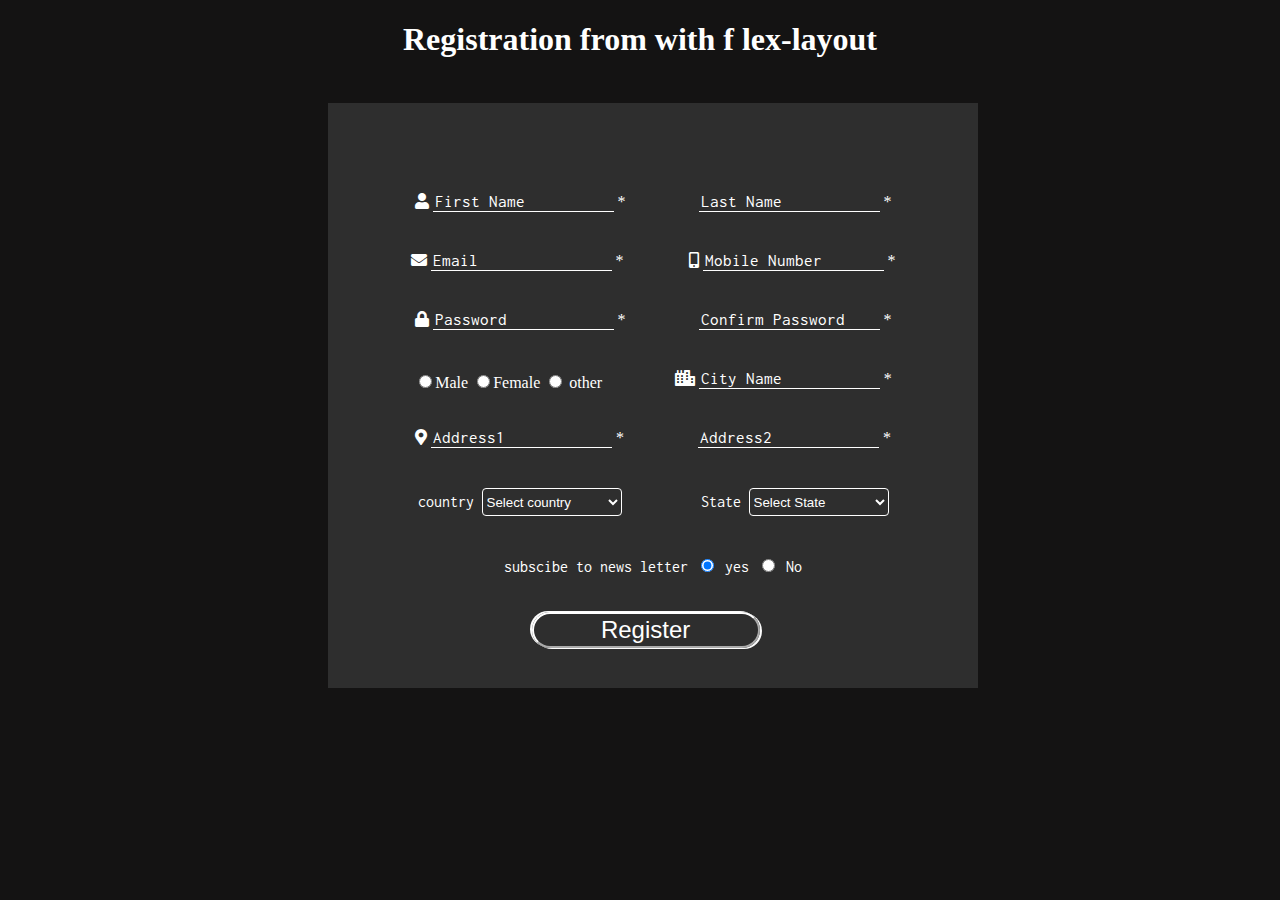
<file: index.html>
<!DOCTYPE html>
<html lang="en">
<head>
    <meta charset="UTF-8">
    <meta http-equiv="X-UA-Compatible" content="IE=edge">
    <meta name="viewport" content="width=device-width, initial-scale=1.0">
    <link rel="stylesheet" href="css/style.css">
    <link rel="stylesheet" href="https://cdnjs.cloudflare.com/ajax/libs/font-awesome/5.15.2/css/all.min.css">
    <script src="js/formValidation.js"></script>
    <title>Responsive form with flex-layout</title>
</head>
<body>
    <h1>Registration from with f lex-layout</h1>

    <form class="form-container" method="post" name="reg-form" onsubmit = "return inputCheck()" action="welcome.html">
        <div class="fname">
            <i class="fas fa-user"></i>
            <input type="text" name="fnmae" placeholder="First Name " id="fname">
            <span class= "fnamereq">*</span>
        </div>        
        <div class="lname">
            <input type="text" name="lnmae" placeholder="Last Name"  id="lname"> 
            <span class= "lnamereq">*</span>
       </div>
       <div class="mail">
            <i class="fas fa-envelope"></i>
            <!--<input type="email" name="email" placeholder="Email" id="mail1" > -->
            <input type="text" name="email" placeholder="Email" id="mail1" >
            <span class= "mailreq">*</span>
       </div>
       <div class="mobile">
            <i class="fas fa-mobile-alt"></i>
            <input type="tel" name="mobile" placeholder="Mobile Number" id="mobile">
            <span class= "mobilereq">*</span>
        </div>
        <div class="pwd1">
            <i class="fas fa-lock"></i>
            <input type="password" name="pwd1"placeholder="Password" id="pwd1">
            <span class= "pwd1req">*</span> 
        </div>

        <div class="pwd2">
            <input type="password" name="cpassword" placeholder="Confirm Password"class="pass"r id="pwd2">
            <span class= "pwd2req">*</span> 
       </div>
        <div class="radio">               
            <input type="radio" name="gender" id="radio"><span class="radio-text"></span>Male</span>
            <input type="radio" name="gender"id="radio"><span class="radio-text">Female</span>
            <input type="radio" name="gender" id="radio"> <span class="radio-text">other</span>
        </div>
        <div class="city">
            <i class="fas fa-city"></i>
            <input type="text" name="city" placeholder="City Name" id="city">
            <span class= "cityreq">*</span>
        </div>
        <div class="caddress">
            <i class="fas fa-map-marker-alt"></i>
            <input type="text" name="caddr" placeholder="Address1" id="caddress">
            <span class= "addr1req">*</span>
        </div>
        <div class="paddress">
            <input type="text" name="paddr" placeholder="Address2" id="paddress">
            <span class= "addr2req">*</span>
        </div>
        <div class="country">
            <span class="country-text">country</span>
            <select name="country-list" id="country">
                <option value="0">Select country</option>
                <option value="Britan">Britan</option>
                <option value="Germany">Germany</option>
                <option value="India">India</option>
                <option value="Japan">Japan</option>
                <option value="America">United States</option>
            </select>
        </div>
        <div class="state">
            <span class="select-text state-text">State</span>
            <select name="state-list"id="state">
                <option value="0">Select State</option>
                <option value="Andhra Pradesh">Andhra Pradesh</option>
                <option value="Arunachal Pradesh">Arunachal Pradesh</option>
                <option value="Assam">Assam</option>
                <option value="Bihar">Bihar</option>
                <option value="Chandigarh">Chandigarh</option>
                <option value="Chattisgarh">Chattisgarh</option>               
                <option value="Daman and Diu">Daman and Diu</option>
                <option value="Delhi">Delhi</option>
                <option value="Lakshadweep">Lakshadweep</option>
                <option value="Puducherry">Puducherry</option>
                <option value="Goa">Goa</option>
                <option value="Gujarat">Gujarat</option>
                <option value="Haryana">Haryana</option>
                <option value="Himachal Pradesh">Himachal Pradesh</option>
                <option value="Jammu and Kashmir">Jammu and Kashmir</option>
                <option value="Jharkhand">Jharkhand</option>
                <option value="Karnataka">Karnataka</option>
                <option value="Kerala">Kerala</option>
                <option value="Madhya Pradesh">Madhya Pradesh</option>
                <option value="Maharashtra">Maharashtra</option>
                <option value="Manipur">Manipur</option>
                <option value="Meghalaya">Meghalaya</option>
                <option value="Mizoram">Mizoram</option>
                <option value="Nagaland">Nagaland</option>
                <option value="Odisha">Odisha</option>
                <option value="Punjab">Punjab</option>
                <option value="Rajasthan">Rajasthan</option>
                <option value="Sikkim">Sikkim</option>
                <option value="Tamil Nadu">Tamil Nadu</option>
                <option value="Telangana">Telangana</option>
                <option value="Tripura">Tripura</option>
                <option value="Uttar Pradesh">Uttar Pradesh</option>
                <option value="Uttarakhand">Uttarakhand</option>
                <option value="West Bengal">West Bengal</option>
            </select>
        </div>
        <div class="subscribe">subscibe to news letter
                
            <input type="radio" id="radio sub-news" value="y" checked name="subscription"> <span class="sub-textY">yes</span>
            <input type="radio" value="N" id="radio sub-news" name="subscription"> <span class="sub-textN"> No</span>
        </div>
        <div class="submit">
            <input type="submit" id="btn" value="Register">
        </div>
        
        
         
        
       
       
    </form>

    <script>

            function formValidation(){


                var firstName = document.getElementById("fname").value;
                var lastName = document.getElementById('lname').value;
                var mail = document.getElementById('mail').value;
                var mobile = document.getElementById('mobile').value;
                var password1 = document.getElementById('pwd1').value;
                var password2 = document.getElementById('pwd2').value;

                var namereg = /^[a-zA-Z]+$/;
                var mailreg = /^ [a-zA-Z0-9._-]+@[a-zA-Z]+.[a-zA-Z]{2,}$/;
                mobilereg = /^[0-9]{10}$/;

                var flag=1;


                if(firstName.trim()=="" && flag == 1){
                    alert("Plese Enter First Name");
                    flag = 0;
                }

                if (!(firstName.match(namereg)) && flag == 1){
                    alert("Enter valid First Name")
                    return false;
                }
            }
    </script>
    

    
</body>
</html>
</file>
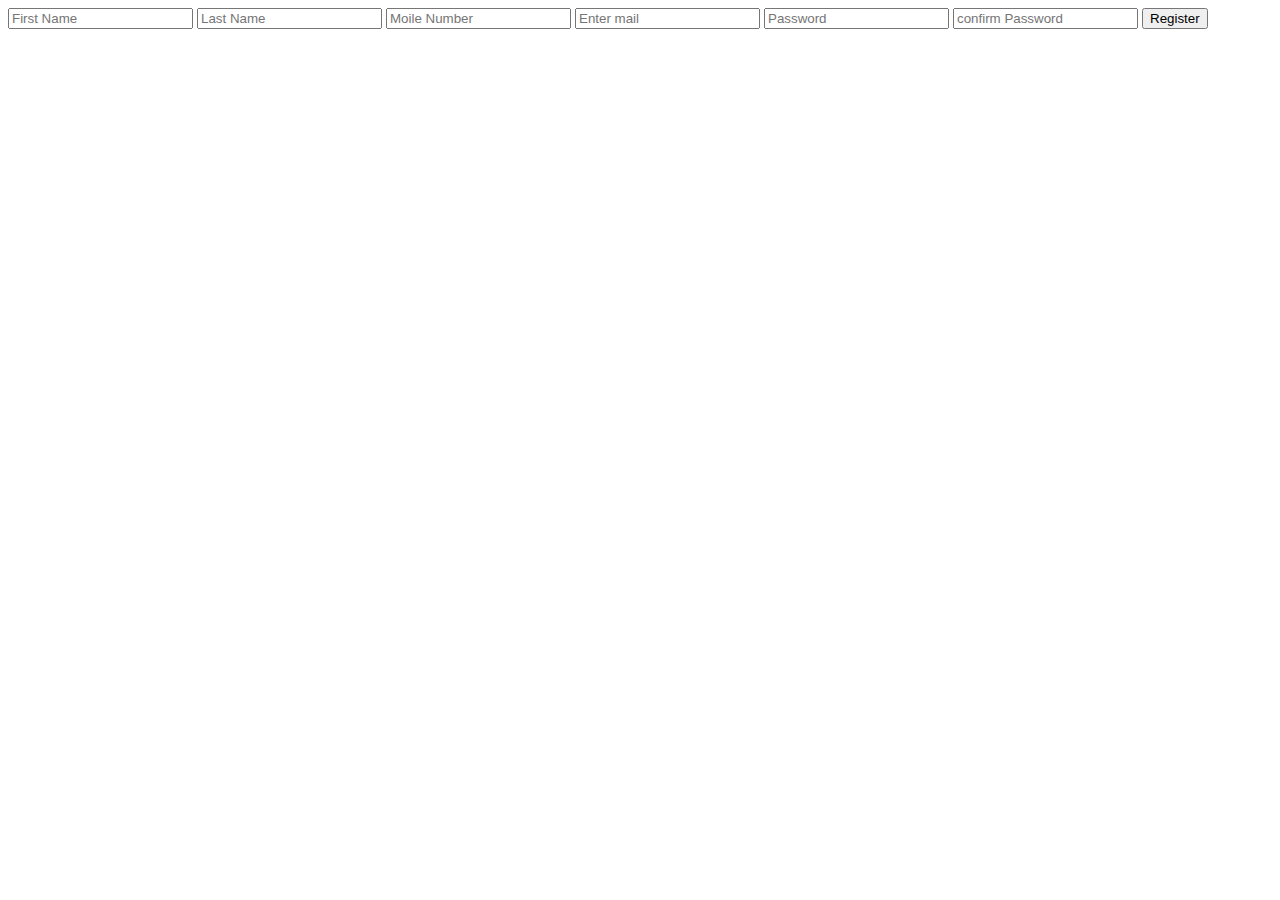
<file: form-test.html>
<!DOCTYPE html>
<html lang="en">
<head>
    <meta charset="UTF-8">
    <meta http-equiv="X-UA-Compatible" content="IE=edge">
    <meta name="viewport" content="width=device-width, initial-scale=1.0">
    <title>Document</title>
</head>
<body>

    <form   action="welcome.html" onsubmit="return validate()">


        <input type="text" name="fnmae" placeholder="First Name"  id="fname" required>

        <input type="text" name="lnmae" placeholder="Last Name"  id="lname" required>


        <input type="text" name="mobile" placeholder="Moile Number"  id="mobile" required>


        <input type="email" name="mail" placeholder="Enter mail"  id="mail" required>

        <input type="password" name="passowrd1" placeholder="Password"  id="pwd1" required>

        <input type="password" name="passowrd2" placeholder="confirm Password"  id="pwd2" required>

        <button type= "submit">Register</button>

    </form>



    <script>

        function validate(){

        

                var firstName = document.getElementById("fname").value;
                var lastName = document.getElementById('lname').value;
                var mail = document.getElementById('mail').value;
                var mobile = document.getElementById('mobile').value;
                var password1 = document.getElementById('pwd1').value;
                var password2 = document.getElementById('pwd2').value;



                var namereg = /^[a-zA-Z]+$/;
                var mailreg = /^ [a-zA-Z0-9._-]+@[a-zA-Z]+.[a-zA-Z]{2,}$/;
                var mobilereg = /^[0-9]{10}$/;

                var flag=1;


                if(firstName.trim()=="" && flag == 1){
                    alert("Plese Enter First Name");
                    flag = 0;


                }

                if (!firstName.match(namereg) && flag == 1){
                    alert("Enter valid First Name");
                    return false;
                }


                if(!lastName.trim()=="" && flag == 1){
                    alert("Plese Enter Last Name");
                    flag = 0;


                }

                if (!lastName.match(namereg) && flag == 1){
                    alert("Enter valid Last Name");
                    flag = 0;
                }


                if(!mail.trim()=="" && flag == 1){
                    alert("Plese Enter mail");
                    flag = 0;


                }

                if (!mail.match(mailreg) && flag == 1){
                    alert("Enter valid email");
                    flag = 0;

                }


                if(!mobile.trim()=="" && flag == 1){
                    alert("Plese Enter mobile number");
                    flag = 0;


                }

                if (!mobile.match(mobreg) && flag == 1){
                    alert("Enter valid email");
                    flag = 0;
                    
                }


                if(flag ==1){
                    return true;
                }
                else{
                    return false
                }
            }
    </script>
            
</body>
</html>
</file>
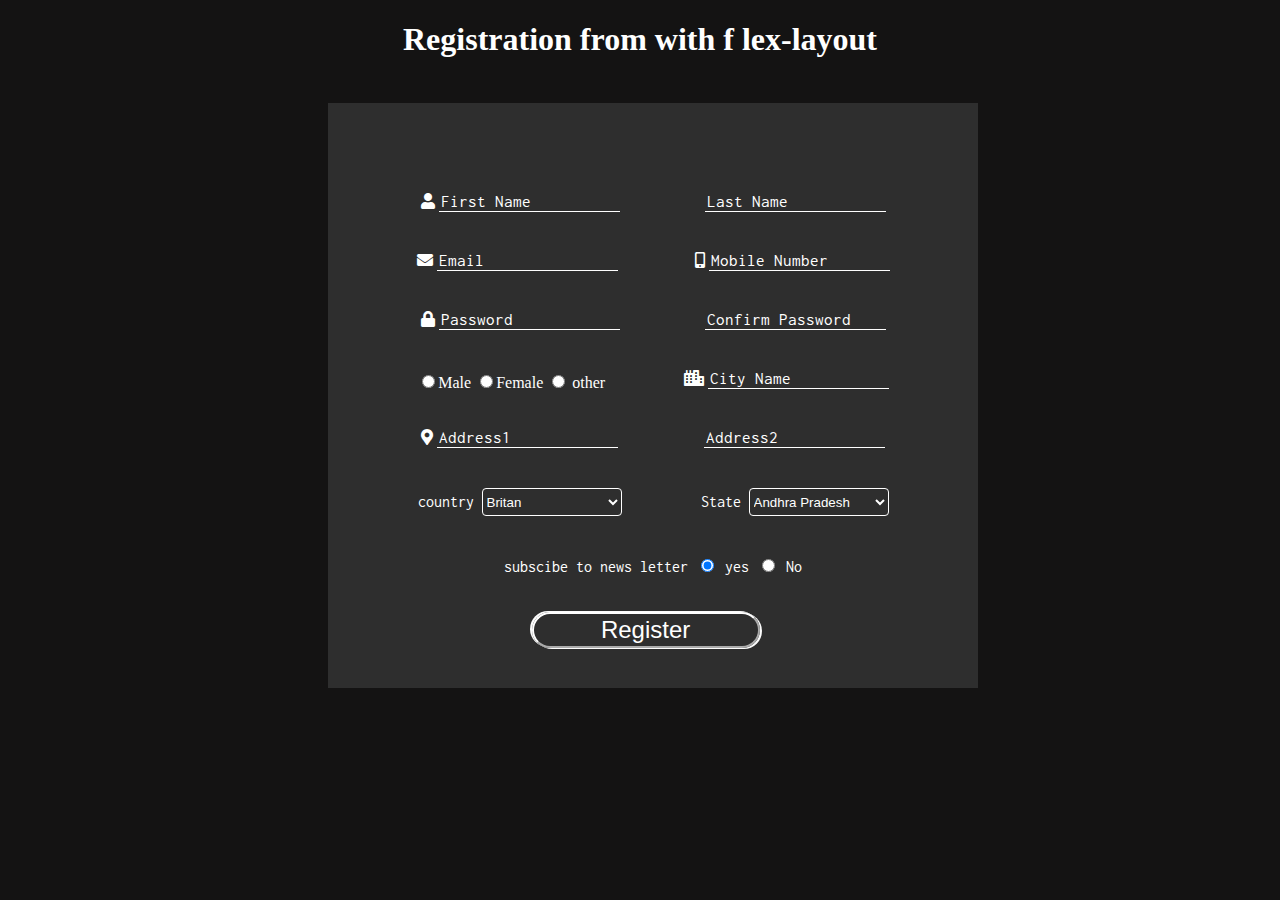
<file: registration.html>
<!DOCTYPE html>
<html lang="en">
<head>
    <meta charset="UTF-8">
    <meta http-equiv="X-UA-Compatible" content="IE=edge">
    <meta name="viewport" content="width=device-width, initial-scale=1.0">
    <link rel="stylesheet" href="css/style.css">
    <link rel="stylesheet" href="https://cdnjs.cloudflare.com/ajax/libs/font-awesome/5.15.2/css/all.min.css">
    <title>Responsive form with flex-layout</title>
</head>
<body>
    <h1>Registration from with f lex-layout</h1>

    <form action="" class="form-container">
        <div class="fname">
            <i class="fas fa-user"></i>
            <input type="text" name="fnmae" placeholder="First Name" id="fname" required>
        </div>        
        <div class="lname">
            <input type="text" name="lnmae" placeholder="Last Name"  id="lname"required> 
       </div>
       <div class="mail">
            <i class="fas fa-envelope"></i>
            <input type="email" name="email" placeholder="Email" id="mail"required >
       </div>
       <div class="mobile">
            <i class="fas fa-mobile-alt"></i>
            <input type="tel" name="mobile" placeholder="Mobile Number" id="mobile"required>
        </div>
        <div class="pwd1">
            <i class="fas fa-lock"></i>
            <input type="password" name="password"placeholder="Password" id="pwd1"required> 
        </div>

        <div class="pwd2">
            <input type="password" name="cpassword" placeholder="Confirm Password"class="pass"required id="pwd2">
       </div>
        <div class="radio">               
            <input type="radio" name="gender" id="radio"><span class="radio-text">Male</span>
            <input type="radio" name="gender"id="radio"><span class="radio-text">Female</span>
            <input type="radio" name="gender" id="radio"> <span class="radio-text">other</span>
        </div>
        <div class="city">
            <i class="fas fa-city"></i>
            <input type="text" name="city" placeholder="City Name" id="city"required>
        </div>
        <div class="caddress">
            <i class="fas fa-map-marker-alt"></i>
            <input type="text" name="caddr" placeholder="Address1" id="caddress"required>
        </div>
        <div class="paddress">
            <input type="text" name="paddr" placeholder="Address2" id="paddress"required>
        </div>
        <div class="country">
            <span class="country-text">country</span>
            <select name="country-list" id="country"required>
                <option value="Britan">Britan</option>
                <option value="Germany">Germany</option>
                <option value="India">India</option>
                <option value="Japan">Japan</option>
                <option value="America">United States</option>
            </select>
        </div>
        <div class="state">
            <span class="select-text state-text">State</span>
            <select name="state-list"id="state" required>
                <option value="Andhra Pradesh">Andhra Pradesh</option>
                <option value="Arunachal Pradesh">Arunachal Pradesh</option>
                <option value="Assam">Assam</option>
                <option value="Bihar">Bihar</option>
                <option value="Chandigarh">Chandigarh</option>
                <option value="Chattisgarh">Chattisgarh</option>               
                <option value="Daman and Diu">Daman and Diu</option>
                <option value="Delhi">Delhi</option>
                <option value="Lakshadweep">Lakshadweep</option>
                <option value="Puducherry">Puducherry</option>
                <option value="Goa">Goa</option>
                <option value="Gujarat">Gujarat</option>
                <option value="Haryana">Haryana</option>
                <option value="Himachal Pradesh">Himachal Pradesh</option>
                <option value="Jammu and Kashmir">Jammu and Kashmir</option>
                <option value="Jharkhand">Jharkhand</option>
                <option value="Karnataka">Karnataka</option>
                <option value="Kerala">Kerala</option>
                <option value="Madhya Pradesh">Madhya Pradesh</option>
                <option value="Maharashtra">Maharashtra</option>
                <option value="Manipur">Manipur</option>
                <option value="Meghalaya">Meghalaya</option>
                <option value="Mizoram">Mizoram</option>
                <option value="Nagaland">Nagaland</option>
                <option value="Odisha">Odisha</option>
                <option value="Punjab">Punjab</option>
                <option value="Rajasthan">Rajasthan</option>
                <option value="Sikkim">Sikkim</option>
                <option value="Tamil Nadu">Tamil Nadu</option>
                <option value="Telangana">Telangana</option>
                <option value="Tripura">Tripura</option>
                <option value="Uttar Pradesh">Uttar Pradesh</option>
                <option value="Uttarakhand">Uttarakhand</option>
                <option value="West Bengal">West Bengal</option>
            </select>
        </div>
        <div class="subscribe">subscibe to news letter
                
            <input type="radio" id="radio sub-news" value="y" checked name="subscription"> <span class="sub-textY">yes</span>
            <input type="radio" value="N" id="radio sub-news" name="subscription"> <span class="sub-textN"> No</span>
        </div>
        <div class="submit">
            <input type="submit" id="btn" value="Register">
        </div>
        
        
         
        
       
       
    </form>
    

    
</body>
</html>
</file>
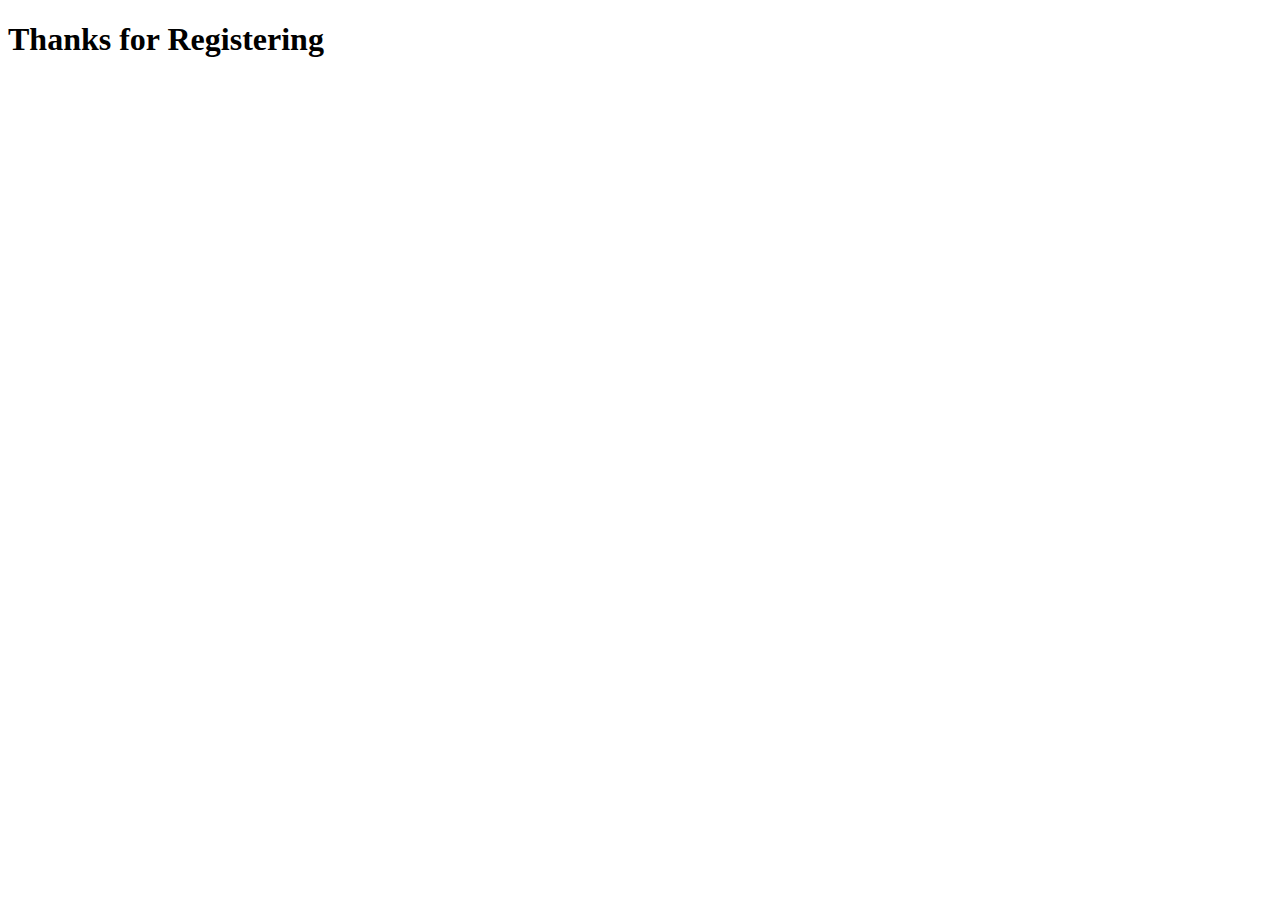
<file: welcome.html>
<!DOCTYPE html>
<html lang="en">
<head>
    <meta charset="UTF-8">
    <meta http-equiv="X-UA-Compatible" content="IE=edge">
    <meta name="viewport" content="width=device-width, initial-scale=1.0">
    <title>Welcome page </title>
</head>
<body>
    <h1>Thanks for Registering</h1>
</body>
</html>
</file>
<file: css/style.css>
@import url('https://fonts.googleapis.com/css2?family=Inconsolata:wght@700&display=swap');

@media(max-width:1250px)and (min-width:850px){
    .form-container{
        width:900px !important;
        margin-left: 10vw !important;
    }
     .form-container *{
        padding-left:20px !important;
    }

}
@media(max-width:800px){
    body{
        background-color:  #2e2e2e !important;

    }
    .form-container{
       flex-direction: column !important;
       width:450px !important;
       margin-left: 2vw !important;
       margin-right: 0vw;
	   margin-top:0vh !important;
      
    }
    .submit{
        
        margin-left:9vw;
    }
	h1{
    text-align: left;
	font-size:18px;
}

}




*{
    box-sizing: border-box;
    color:white;
}

body{
    background-color: #141313;
}
h1{
    text-align: center;
}

.form-container{
    background-color:  #2e2e2e;
    max-width:650px;
    padding:50px;
    display:flex;
    flex-wrap:wrap;
    align-items:center;
    justify-items: center;
    align-content: space-around;
    justify-content: space-around;
    margin-left:25vw;
    margin-top:5vh;
    margin-right:20vw;
    padding-top:10vh;
    padding-bottom: 0vh;
}
.form-container *{
    margin-bottom: 20px;
    
}
.fas{
    color:white
}
input[type="text"],input[type="password"],input[type="email"]{
    border:none;
    border-bottom: 1px solid white;   
    outline: none;
    color: white;   
    background: none;    
}
input[type="tel"]{
    border: none;
    color: white;
    border-bottom: 1.5px solid white;
    background: none;  
    outline: none;
}
::placeholder{
    color:white;
    opacity:1;
    font-size: 17px;
    
    font-family:"Inconsolata",monospace;
    line-height: 1.6em;
}
input:focus::placeholder {
    color: transparent;
  }
input:active{
    background:transparent;

}
select{
    background: none;
    outline: none;
    color:white;
    border-radius: 4px;
    width: 140px;
    height:28px;
    border-color: white;
}
option{
    background:#2e2e2e;
  
}
.country,.state,.subscribe,.submit,.sub-news-text{
    font-family:"Inconsolata",monospace;
}
#sub-text{
    margin-left:-10px;
}
/*
.required{
    color:red;
}


 input ::placeholder :after{


    content : "*";
    color :red;

}


 ::-webkit-input-placeholder ::after{
     content: "*";
     color: red;
 }

 */
 /*.fnamereq{
     color:red;
     position:absolute;
     left:560px;
 }

 .lnamereq{
    color:red;
    position:absolute;
    left:810px;
}

.mailreq{
    color:red;
    position:absolute;
    left:510px;
}

.mobilereq{
   color:red;
   position:absolute;
   left:850px;
}

.pwd1req{
    color:red;
    position:absolute;
    left:540px;
}

.pwd2req{
   color:red;
   position:absolute;
   left:870px;
}


.cityreq{
    color:red;
    position:absolute;
    left:820px;
}
.addr1req{
    color:red;
    position:absolute;
    left:540px;
 }

.addr2req{
   color:red;
   position:absolute;
   left:810px;
}
*/

/*::-webkit-input-placeholder:after{
    content : "m";
}
*/






#btn{
    cursor: pointer;
    font-size:1.5em;
    background: none;
    color:white;
    width:9.5em;
    height:1.5em;
    outline:none;
    border-radius: 25px;
    border-color: white;
    display: inline-block;
    box-shadow: 2px 1px 0 0 rgba(255, 255, 255, 0.986), -2px -1px 0 0 rgba(255,255,255,0.986);
	
}
#btn:hover{
    background-color:#3a589e;
    box-shadow: none;
    border-color: none;
  
}
.submit{
    flex-basis: 100%;
    margin-left:12vw;
}
</file>
